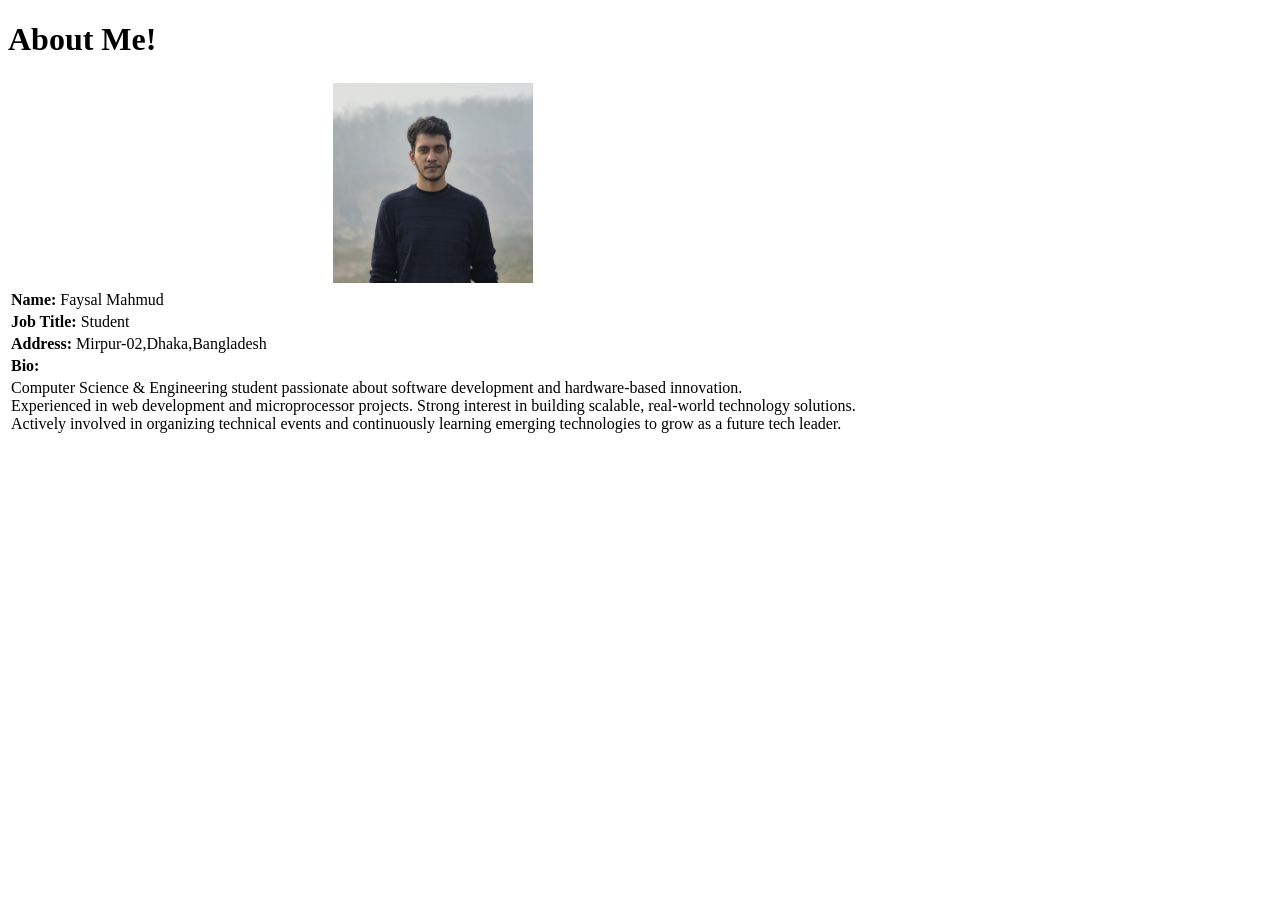
<file: portfolio/index.html>
<!DOCTYPE html>
<html lang="en">

<head>
    <meta charset="UTF-8">
    <meta name="viewport" content="width=device-width, initial-scale=1.0">
    <title>
        Index
    </title>
</head>

<body>
    <h1>About Me!</h1>
    <table>
        <tr>
            <td style="text-align:center;">
                <img src="profile.png" alt="My Photo" width="200" height="200">
            </td>
        </tr>

        <tr>
            <td>
                <strong>Name: </strong> Faysal Mahmud
            </td>
        </tr>

        <tr>
            <td>
                <strong>Job Title: </strong> Student
            </td>
        </tr>

        <tr>
            <td>
                <strong>Address: </strong> Mirpur-02,Dhaka,Bangladesh
            </td>

        </tr>

        <tr>
            <td>
                <strong>Bio: </strong>
            </td>
        </tr>

        <tr>

            <td>
                Computer Science & Engineering student passionate about software development and hardware-based
                innovation.<br>
                Experienced in web development and microprocessor projects.
                Strong interest in building scalable, real-world technology solutions.<br>
                Actively involved in organizing technical events and continuously learning emerging technologies to grow
                as
                a future tech leader.<br>
            </td>

        </tr>

    </table>

</body>

</html>
</file>
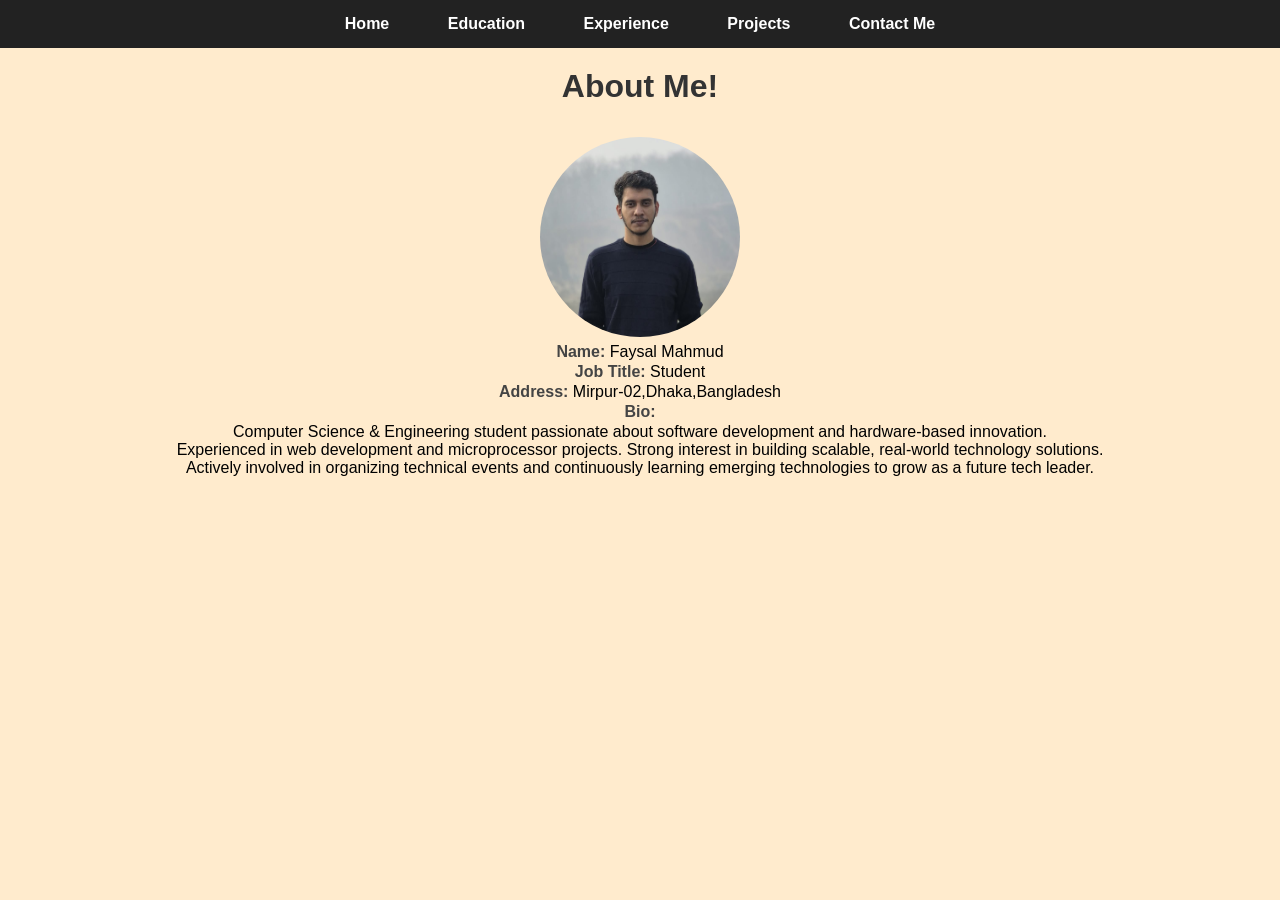
<file: portfolio/html/index.html>
<!DOCTYPE html>
<html lang="en">

<head>
    <meta charset="UTF-8">
    <meta name="viewport" content="width=device-width, initial-scale=1.0">

    <title>
        Index
    </title>

    <link rel="stylesheet" href="..\css\style.css">
</head>

<body>

    <nav>
        <ul>
            <li><a href="index.html" class="active">Home</a></li>
            <li><a href="education.html">Education</a></li>
            <li><a href="experience.html">Experience</a></li>
            <li><a href="project.html">Projects</a></li>
            <li><a href="contact me.php">Contact Me</a></li>
        </ul>
    </nav>


    <h1>About Me!</h1>

    <table>
        <tr>
            <td style="text-align:center;">
                <img src="..\Picture\profile.png" alt="My Photo" width="200" height="200">
            </td>
        </tr>

        <tr>
            <td>
                <strong>Name: </strong> Faysal Mahmud
            </td>
        </tr>

        <tr>
            <td>
                <strong>Job Title: </strong> Student
            </td>
        </tr>

        <tr>
            <td>
                <strong>Address: </strong> Mirpur-02,Dhaka,Bangladesh
            </td>

        </tr>

        <tr>
            <td>
                <strong>Bio: </strong>
            </td>
        </tr>

        <tr>

            <td>
                Computer Science & Engineering student passionate about software development and hardware-based
                innovation.<br>
                Experienced in web development and microprocessor projects.
                Strong interest in building scalable, real-world technology solutions.<br>
                Actively involved in organizing technical events and continuously learning emerging technologies to grow
                as
                a future tech leader.<br>
            </td>

        </tr>



    </table>

</body>

</html>
</file>
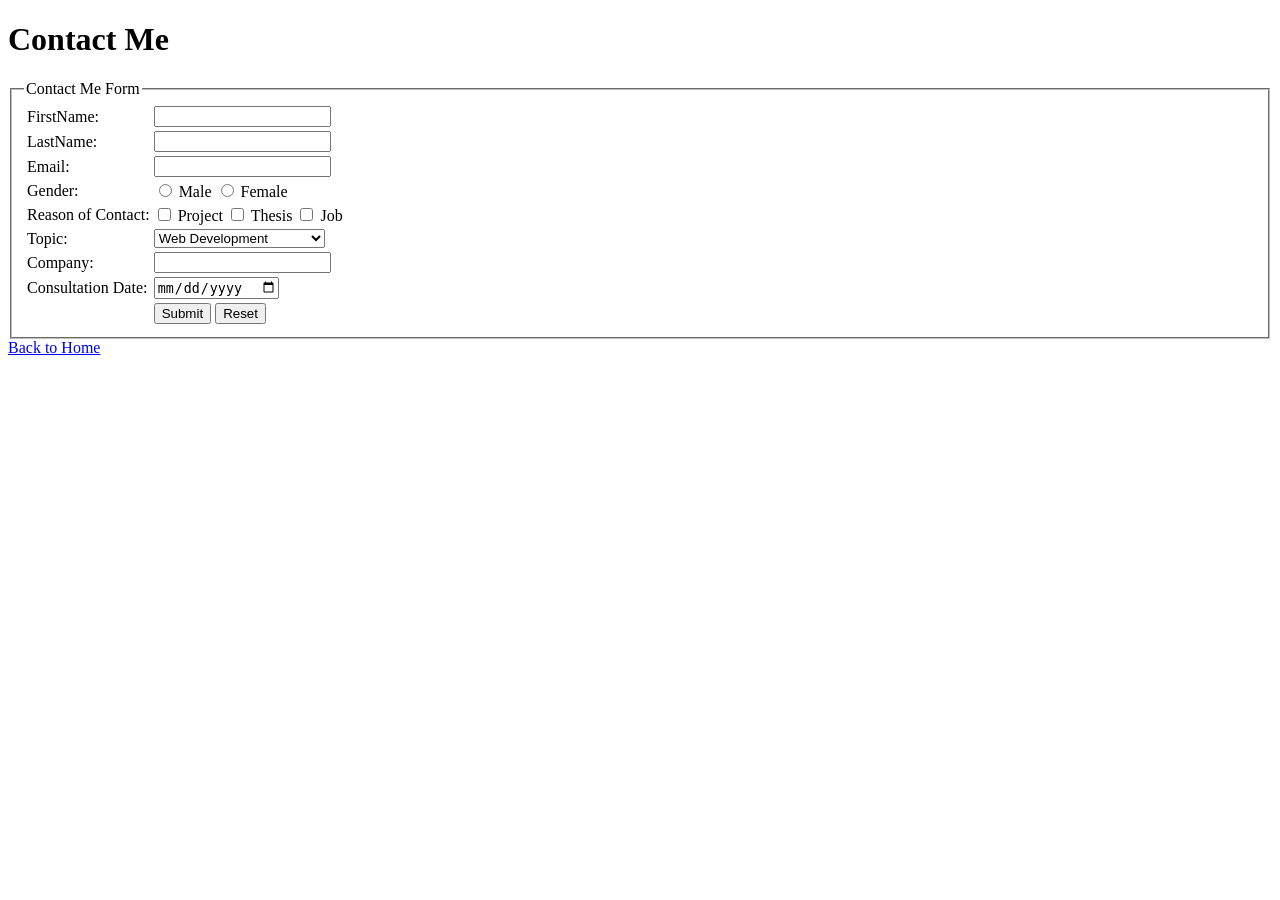
<file: Lab/form.html>
<!DOCTYPE html>
<html lang="en">

<head>
    <meta charset="UTF-8">
    <meta name="viewport" content="width=device-width, initial-scale=1.0">
    <title>Contact Form</title>
</head>

<body>
    <h1>Contact Me</h1>

    <!-- Registration Form with Table -->
    <form method="post">

        <fieldset>
            <legend>Contact Me Form</legend>

            <table>

                <tr>
                    <td><label for="firstName">FirstName:</label></td>
                    <td><input type="text" id="firstname" name="firstname" required></td>
                </tr>

                <tr>
                    <td><label for="lastName">LastName:</label></td>
                    <td><input type="text" id="lastname" name="lastname" required></td>
                </tr>

                <tr>
                    <td><label for="email">Email:</label></td>
                    <td><input type="email" id="email" name="email" required></td>
                </tr>



                <tr>
                    <td><label>Gender:</label></td>
                    <td>
                        <input type="radio" name="gender" value="male"> Male
                        <input type="radio" name="gender" value="female"> Female
                    </td>
                </tr>

                <tr>
                    <td><label>Reason of Contact:</label></td>
                    <td>
                        <input type="checkbox" value="project"> Project
                        <input type="checkbox" value="thesis"> Thesis
                        <input type="checkbox" value="job"> Job
                    </td>
                </tr>

                <tr>
                    <td><label for="topic">Topic:</label></td>
                    <td>
                        <select id="topic" name="topic">
                            <option>Web Development</option>
                            <option>Mobile App Development</option>
                            <option>AI/ML Development</option>
                        </select>
                    </td>
                </tr>

                <tr>
                    <td><label for="company">Company:</label></td>
                    <td><input type="company" id="company" name="company"></td>
                </tr>

                <tr>
                    <td> <label for="consultationDate">Consultation Date:</label></td>
                    <td>
                        <input type="date" id="consultationDate" name="consultationDate" required>
                    </td>
                </tr>

                <tr>
                    <td></td>
                    <td>
                        <input type="submit" value="Submit">
                        <input type="reset">
                    </td>
                </tr>

            </table>

        </fieldset>

    </form>



    <a href="index.html">Back to Home</a>
</body>

</html>
</file>
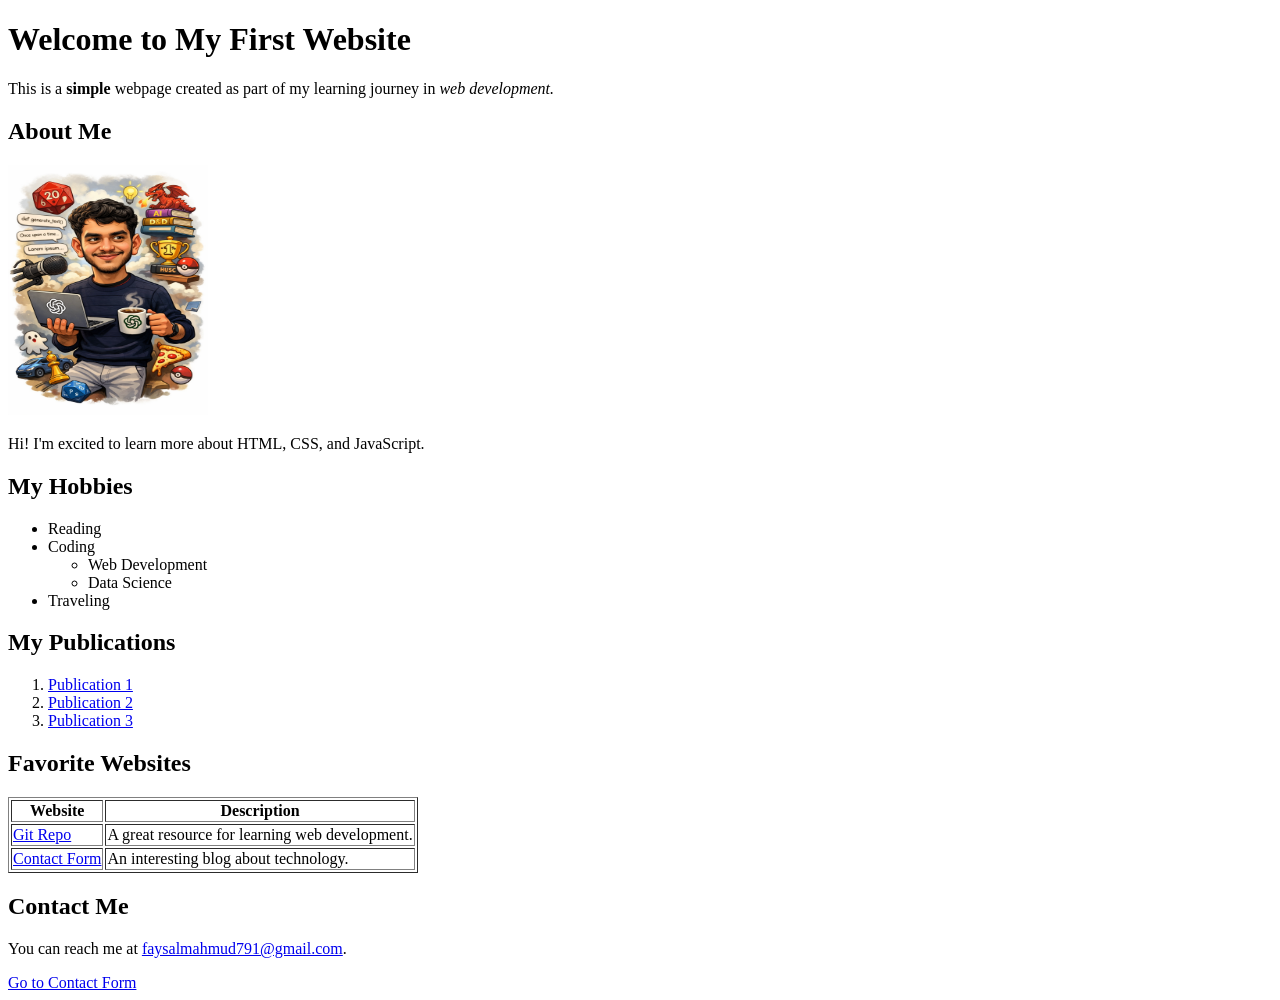
<file: Lab/Lab 1.html>
<!DOCTYPE html>
<html lang="en">

<head>
    <meta charset="UTF-8">
    <meta name="viewport" content="width=device-width, initial-scale=1.0">
    <title>My First Website</title>
</head>

<body>
    <h1>Welcome to My First Website</h1>
    <p>This is a <strong>simple</strong> webpage created as part of my learning journey in <em>web development.</em></p>
    <h2>About Me</h2>
    <img src="profile.png" alt="My Photo" width="200" height="250">
    <p>Hi! I'm excited to learn more about HTML, CSS, and JavaScript.</p>
    <h2>My Hobbies</h2>
    <ul>
        <li>Reading</li>
        <li>Coding</li>
        <ul>
            <li>Web Development</li>
            <li>Data Science</li>
        </ul>
        <li>Traveling</li>
    </ul>
    <h2>My Publications</h2>
    <ol>
        <li><a href="https://example.com/publication1" target="_blank">Publication 1</a></li>
        <li><a href="https://example.com/publication2" target="_blank">Publication 2</a></li>
        <li><a href="https://example.com/publication3" target="_blank">Publication 3</a></li>
    </ol>
    <h2>Favorite Websites</h2>
    <table border="1">
        <tr>
            <th>Website</th>
            <th>Description</th>
        </tr>
        <tr>
            <td><a href="https://github.com/FaysalMahmud313/wbt-spring-2025-2026" target="_blank">Git Repo</a></td>
            <td>A great resource for learning web development.</td>
        </tr>
        <tr>
            <td><a href="file:///D:/Webtech/wbt-spring-2025-2026/Lab/form.html" target="_blank">Contact Form</a></td>
            <td>An interesting blog about technology.</td>
        </tr>
    </table>
    <h2>Contact Me</h2>
    <p>You can reach me at <a href="mailto:faysalmahmud791@gmail.com">faysalmahmud791@gmail.com</a>.</p>
    <a href="form.html">Go to Contact Form</a>
</body>

</html>
</file>
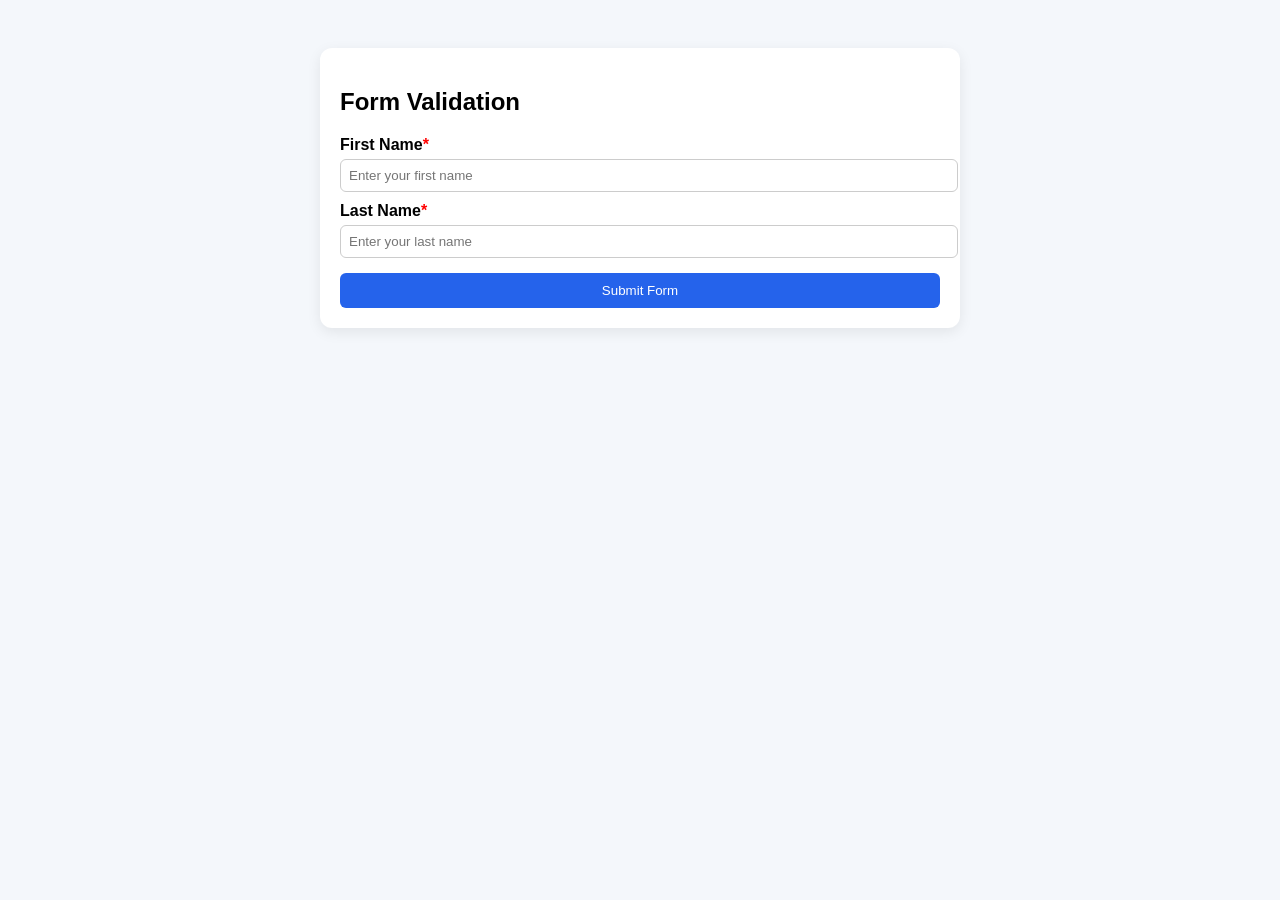
<file: Assignment/html/Task-1(Validation Form).html>
<!DOCTYPE html>
<html lang="en">

<head>
    <meta charset="UTF-8">
    <title>Form Validation</title>

    <style>
        body {
            font-family: Arial, sans-serif;
            background: #f4f7fb;
            padding: 40px;
            display: flex;
            justify-content: center;
            align-items: center;
        }

        span {
            color: red;
        }

        .section {
            background: #fff;
            border-radius: 12px;
            padding: 20px;
            box-shadow: 0 4px 14px rgba(0, 0, 0, 0.08);
            max-width: 600px;
            width: 100%;
            margin: 0 auto;
        }

        label {
            display: block;
            margin-top: 10px;
            font-weight: bold;
        }

        input {
            width: 100%;
            padding: 8px;
            margin-top: 5px;
            border: 1px solid #ccc;
            border-radius: 6px;
        }

        button {
            margin-top: 15px;
            padding: 10px;
            width: 100%;
            border: none;
            border-radius: 6px;
            background: #2563eb;
            color: white;
            cursor: pointer;
        }
    </style>


</head>

<body>

    <div class="section">
        <h2>Form Validation</h2>

        <form id="nameForm" novalidate>

            <div class="input-group">
                <label for="firstName">First Name<span>*</span></label>
                <input type="text" id="firstName" placeholder="Enter your first name" />
                <div class="error" id="firstNameError"></div>
            </div>

            <div class="input-group">
                <label for="lastName">Last Name<span>*</span></label>
                <input type="text" id="lastName" placeholder="Enter your last name" />
                <div class="error" id="lastNameError"></div>
            </div>

            <button type="submit">Submit Form</button>
            <div id="formSuccess" class="success"></div>

        </form>
    </div>

    <script>

        /*function validateForm() {

            const firstName = document.getElementById("firstName").value.trim();
            const lastName = document.getElementById("lastName").value.trim();

            if (firstName === "" || lastName === "") {
                alert("Both First Name and Last Name are required.");
                return false;
            }

            if (firstName.length < 2) {
                alert("First Name must contain at least 2 characters.");
                return false;
            }

            if (lastName.length < 2) {
                alert("Last Name must contain at least 2 characters.");
                return false;
            }

            alert("Form submitted successfully!");
            return true;
        }*/



        const nameForm = document.getElementById('nameForm');

        const firstNameInput = document.getElementById('firstName');
        const lastNameInput = document.getElementById('lastName');

        const firstNameError = document.getElementById('firstNameError');
        const lastNameError = document.getElementById('lastNameError');

        const formSuccess = document.getElementById('formSuccess');



        nameForm.addEventListener('submit', function (event) {

            event.preventDefault();

            formSuccess.textContent = "";
            firstNameError.textContent = "";
            lastNameError.textContent = "";

            const firstNameValue = firstNameInput.value.trim();
            const lastNameValue = lastNameInput.value.trim();

            let isFormValid = true;


            if (firstNameValue === "") {
                alert("First Name is required.");
                isFormValid = false;
            }
            else if (firstNameValue.length < 2) {
                alert("First Name must contain at least 2 characters.");
                isFormValid = false;
            }
            else if (lastNameValue === "") {
                alert("Last Name is required.");
                isFormValid = false;
            }
            else if (lastNameValue.length < 2) {
                alert("Last Name must contain at least 2 characters.");
                isFormValid = false;
            }

            if (isFormValid) {
                formSuccess.textContent = "Form submitted successfully!";
            }

        });

    </script>

</body>

</html>
</file>
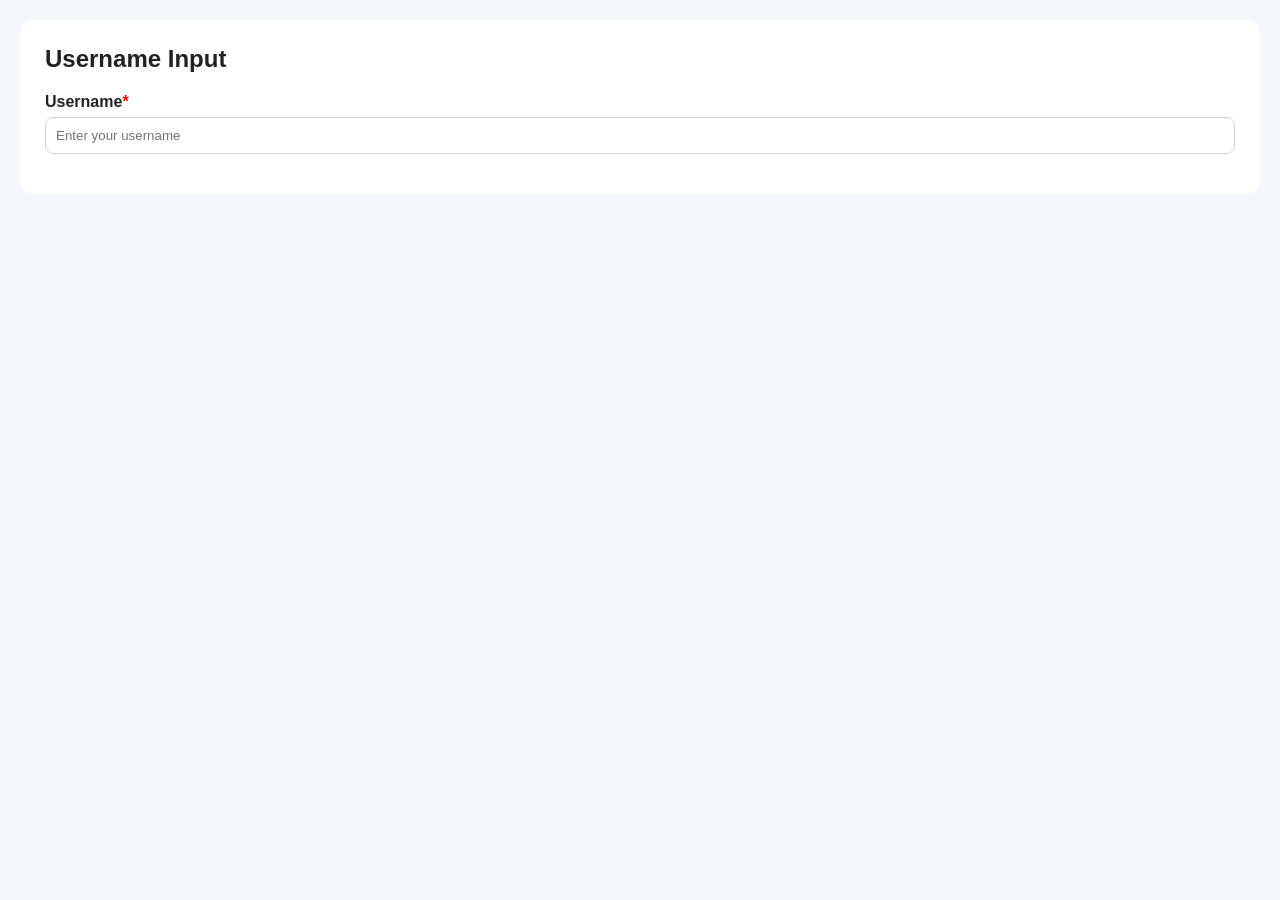
<file: Assignment/html/Task-2(uppercase).html>
<!DOCTYPE html>
<html lang="en">

<head>
    <meta charset="UTF-8">
    <meta name="viewport" content="width=device-width, initial-scale=1.0">
    <title>Username Uppercase Demo</title>

    <style>
        body {
            font-family: Arial, sans-serif;
            background: #f4f7fb;
            margin: 0;
            padding: 20px;
            color: #222;
        }

        .section {
            background: #fff;
            border-radius: 12px;
            padding: 25px;
            margin-bottom: 20px;

        }

        .section h2 {
            margin-top: 0;
        }


        .input-group {
            margin-bottom: 15px;
        }

        label {
            display: block;
            margin-bottom: 6px;
            font-weight: bold;
        }

        input {
            width: 100%;
            padding: 10px;
            border: 1px solid #cbd5e1;
            border-radius: 8px;
            box-sizing: border-box;
        }

        span {
            color: red;
        }
    </style>
</head>


<body>


    <div class="section">

        <h2>Username Input</h2>

        <form id="usernameForm" novalidate>

            <div class="input-group">
                <label for="username">Username<span>*</span></label>
                <input type="text" id="username" placeholder="Enter your username">
            </div>

        </form>

    </div>

    </div>


    <script>

        const usernameInput = document.getElementById('username');


        usernameInput.addEventListener('input', function () {

            usernameInput.value = usernameInput.value.toUpperCase();

        });

    </script>

</body>

</html>
</file>
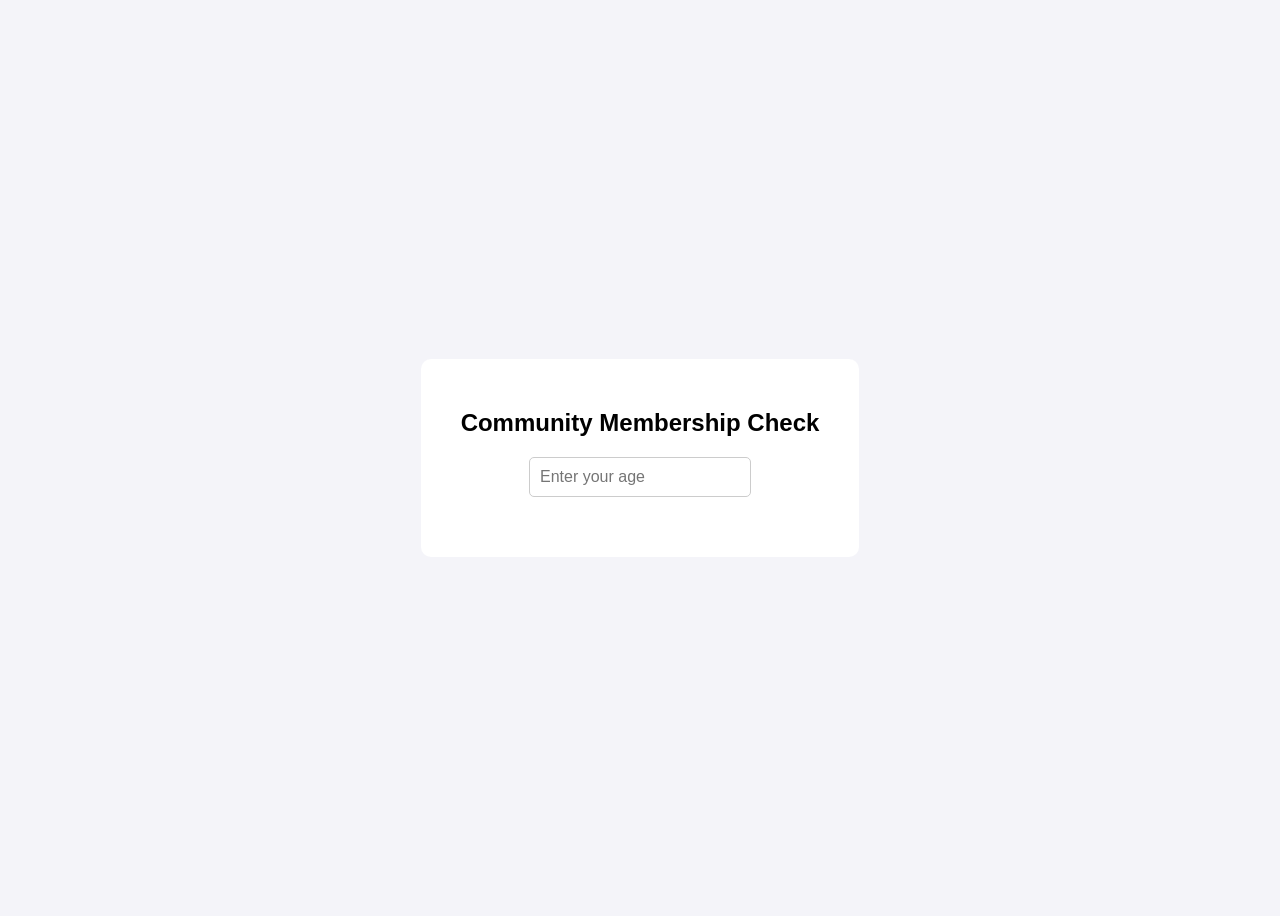
<file: Assignment/html/Task-3(Age).html>
<!DOCTYPE html>
<html lang="en">

<head>
    <meta charset="UTF-8">
    <meta name="viewport" content="width=device-width, initial-scale=1.0">
    <title>Community Membership Check</title>
    <style>
        body {
            font-family: Arial, sans-serif;
            background-color: #f4f4f9;
            display: flex;
            justify-content: center;
            align-items: center;
            height: 100vh;
        }

        .container {
            background-color: #fff;
            padding: 30px 40px;
            border-radius: 10px;
            text-align: center;
        }

        input[type="number"] {
            padding: 10px;
            width: 200px;
            border-radius: 5px;
            border: 1px solid #ccc;
            font-size: 16px;
            margin-bottom: 20px;
        }

        .message {
            font-size: 18px;
            margin-top: 10px;
        }

        .red-text {
            color: red;
        }
    </style>
</head>

<body>
    <div class="container">
        <h2>Community Membership Check</h2>
        <input type="number" id="ageInput" placeholder="Enter your age">
        <div id="message" class="message"></div>
    </div>

    <script>
        const ageInput = document.getElementById('ageInput');
        const messageDiv = document.getElementById('message');

        ageInput.addEventListener('input', function () {
            const age = parseInt(ageInput.value);

            if (isNaN(age)) {
                messageDiv.textContent = "";
            }
            else if (age < 40) {
                messageDiv.textContent = "To be a part of the community, you need to at least 40";
                messageDiv.classList.remove('red-text');

            }
            else if (age >= 40 && age <= 50) {
                messageDiv.textContent = "You are the youngsters of this community";
                messageDiv.classList.remove('red-text');
            }
            else if (age > 50) {
                messageDiv.textContent = "Top level members of the group";
                messageDiv.classList.add('red-text');
            }
        });
    </script>
</body>

</html>
</file>
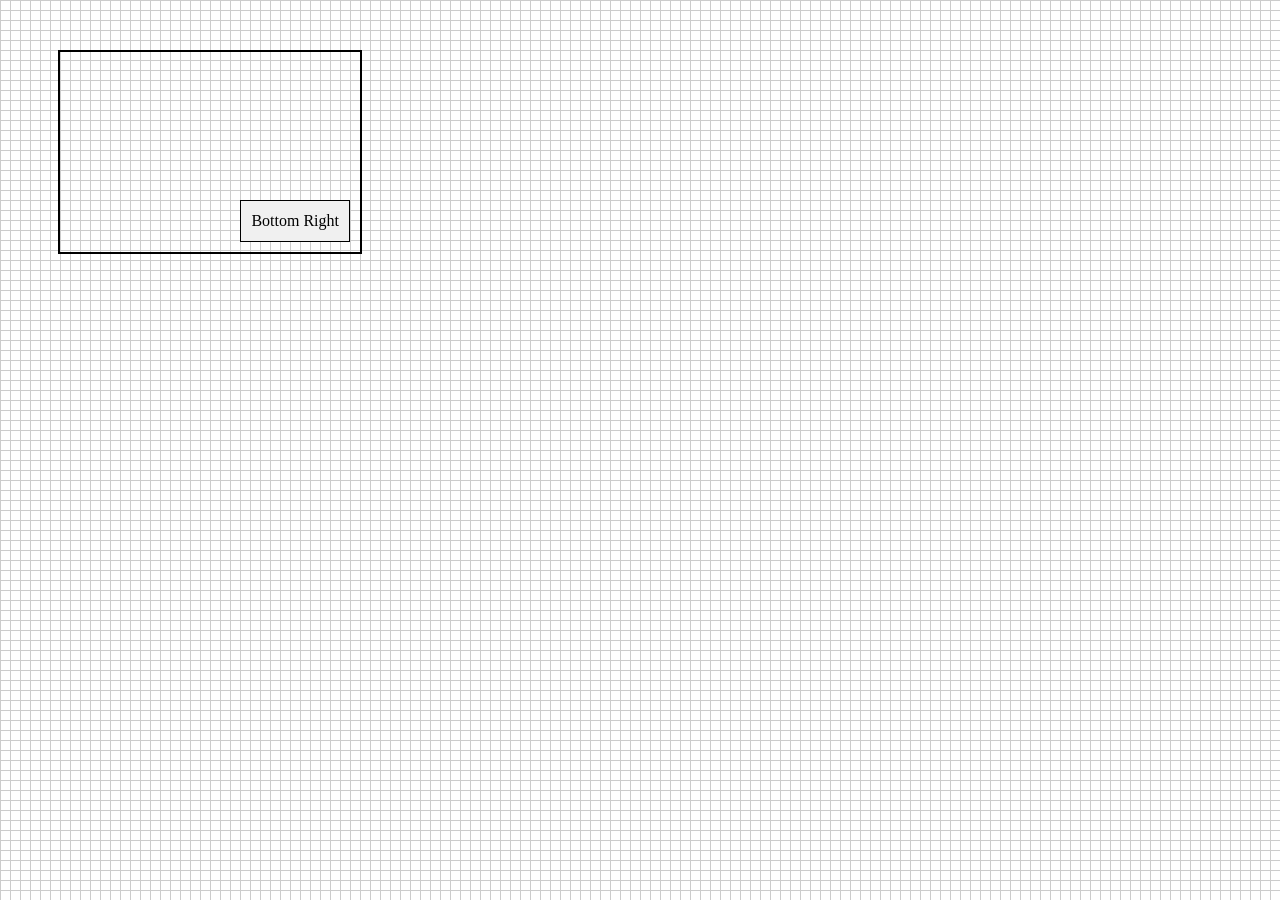
<file: Assignment/html/Task-4.html>
<!DOCTYPE html>
<html lang="en">

<head>
    <meta charset="UTF-8">
    <meta name="viewport" content="width=device-width, initial-scale=1.0">
    <title>Absolute Position Example</title>
    <style>
        body {
            background-image: linear-gradient(to right, #ccc 1px, transparent 1px),
                linear-gradient(to bottom, #ccc 1px, transparent 1px);
            background-size: 10px 10px;
        }

        .container {
            width: 300px;
            height: 200px;
            border: 2px solid black;
            position: relative;
            margin: 50px;
        }

        .bottom-right {
            padding: 0 10px;
            height: 40px;
            position: absolute;
            bottom: 10px;
            right: 10px;
            border: 1px solid black;
            text-align: center;
            line-height: 40px;
            background-color: #f0f0f0;
            white-space: nowrap;

        }
    </style>
</head>

<body>
    <div class="container">
        <div class="bottom-right">Bottom Right</div>
    </div>
</body>

</html>
</file>
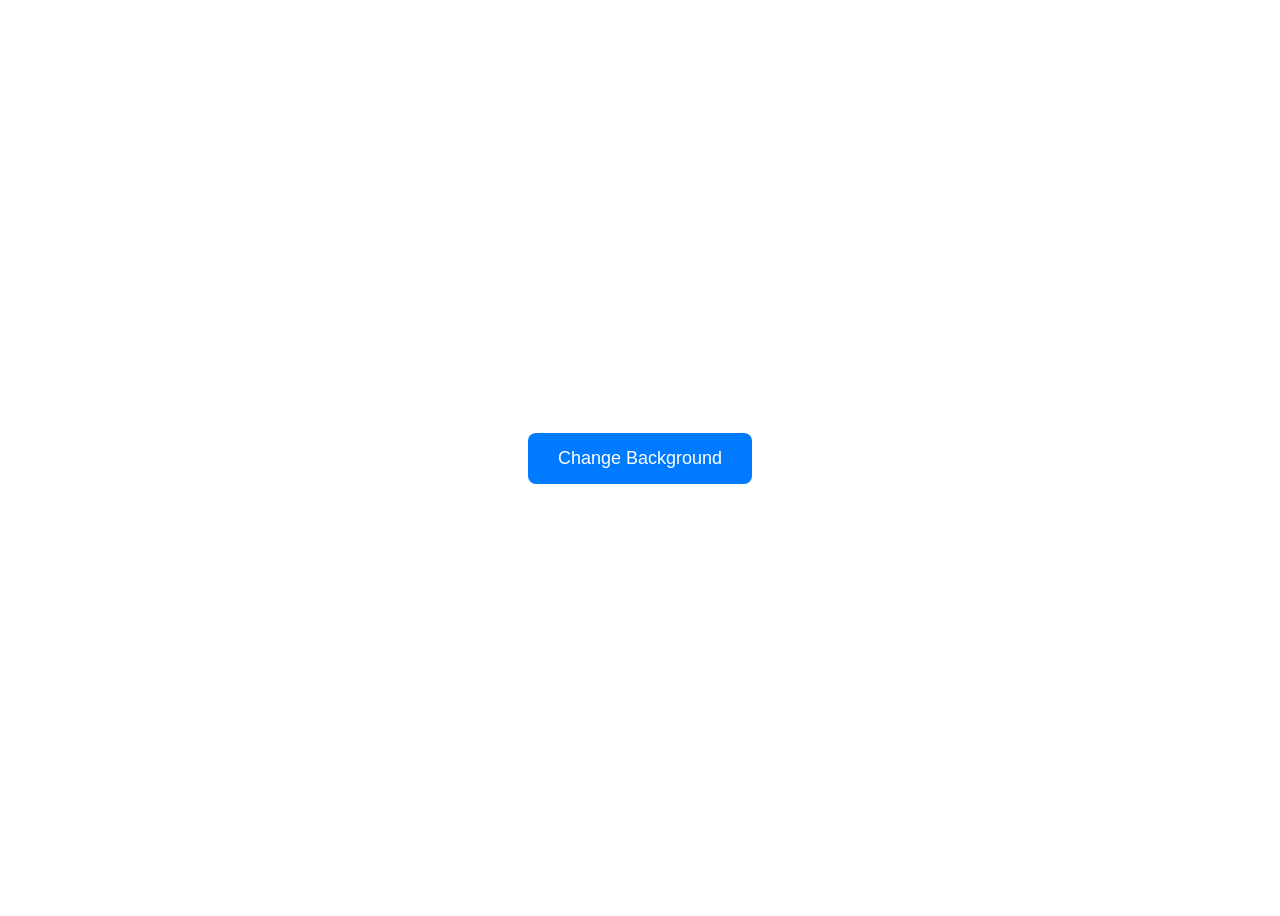
<file: Assignment/html/Task-5(Color).html>
<!DOCTYPE html>
<html lang="en">

<head>
    <meta charset="UTF-8">
    <meta name="viewport" content="width=device-width, initial-scale=1.0">
    <title>Random Background Changer</title>
    <style>
        body {
            font-family: Arial, sans-serif;
            display: flex;
            justify-content: center;
            align-items: center;
            height: 100vh;
            transition: background-color 0.5s;
        }

        button {
            padding: 15px 30px;
            font-size: 18px;
            border: none;
            border-radius: 8px;
            cursor: pointer;
            background-color: #007BFF;
            color: white;
            transition: background-color 0.3s;
        }

        button:hover {
            background-color: #0056b3;
        }
    </style>
</head>

<body>
    <button id="changeBgBtn">Change Background</button>

    <script>
        const button = document.getElementById('changeBgBtn');

        button.addEventListener('click', function () {
            const r = Math.floor(Math.random() * 256);
            const g = Math.floor(Math.random() * 256);
            const b = Math.floor(Math.random() * 256);
            const randomColor = `rgb(${r}, ${g}, ${b})`;

            document.body.style.backgroundColor = randomColor;
        });
    </script>
</body>

</html>
</file>
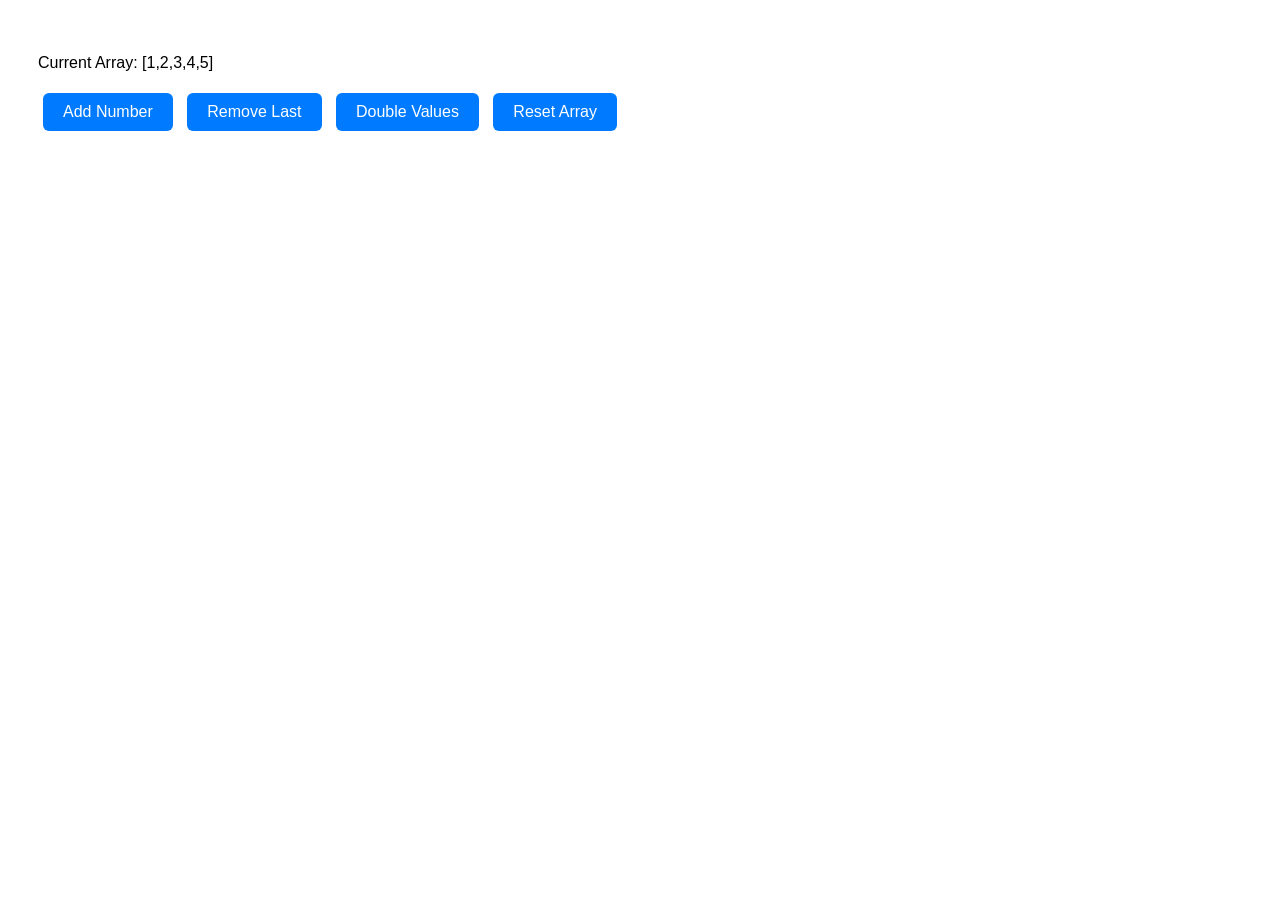
<file: Assignment/html/Task-6.html>
<!DOCTYPE html>
<html lang="en">

<head>
    <meta charset="UTF-8" />
    <meta name="viewport" content="width=device-width, initial-scale=1" />
    <title>Array Practice</title>
    <style>
        body {
            font-family: Arial, sans-serif;
            padding: 30px;
        }

        button {
            margin: 5px;
            padding: 10px 20px;
            font-size: 16px;
            border-radius: 6px;
            border: none;
            cursor: pointer;
            background-color: #007BFF;
            color: white;
        }

        button:hover {
            background-color: #0056b3;
        }
    </style>
</head>

<body>

    <p>Current Array: <span id="arrayDisplay"></span></p>

    <button id="addNumberBtn">Add Number</button>
    <button id="removeLastBtn">Remove Last</button>
    <button id="doubleValuesBtn">Double Values</button>
    <button id="resetBtn">Reset Array</button>

    <script>
        let arr = [1, 2, 3, 4, 5];
        const display = document.getElementById('arrayDisplay');

        function updateDisplay() {
            display.textContent = JSON.stringify(arr);
        }

        function addNumber() {
            const nextNumber = arr.length ? arr[arr.length - 1] + 1 : 1;
            arr.push(nextNumber);
            updateDisplay();
        }

        function removeLast() {
            if (arr.length > 0) {
                arr.pop();
                updateDisplay();
            } else {
                alert("Array is already empty!");
            }
        }

        function doubleValues() {
            arr = arr.map(num => num * 2);
            updateDisplay();
        }

        function resetArray() {
            arr = [1, 2, 3, 4, 5];
            updateDisplay();
        }

        // Event listeners
        document.getElementById('addNumberBtn').addEventListener('click', addNumber);
        document.getElementById('removeLastBtn').addEventListener('click', removeLast);
        document.getElementById('doubleValuesBtn').addEventListener('click', doubleValues);
        document.getElementById('resetBtn').addEventListener('click', resetArray);

        updateDisplay();
    </script>

</body>

</html>
</file>
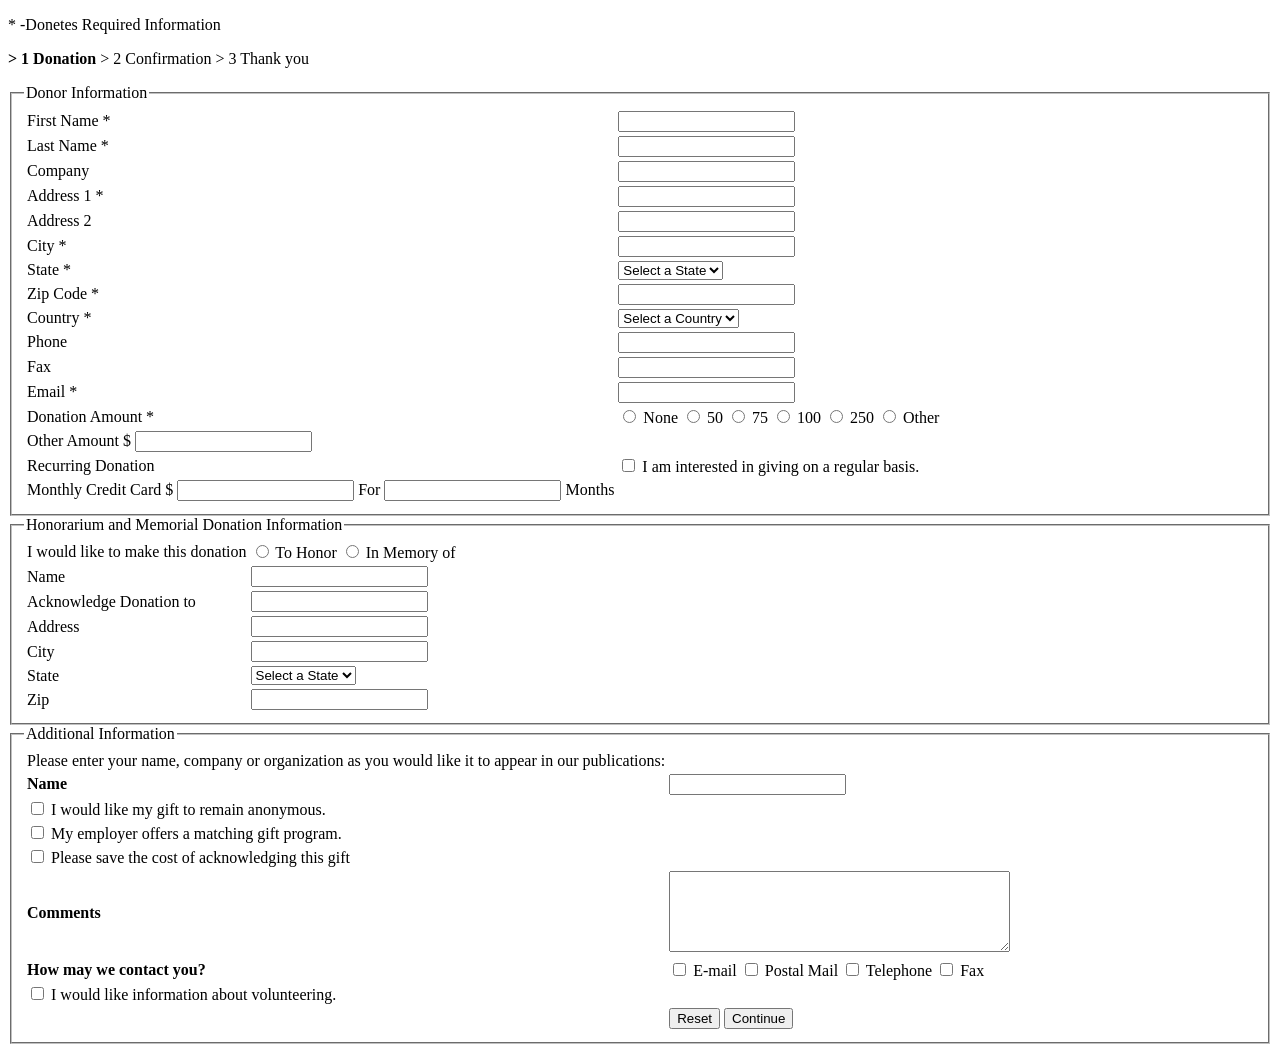
<file: Lab/html/form.html>
<!DOCTYPE html>
<html lang="en">

<head>
    <meta charset="UTF-8">
    <meta name="viewport" content="width=device-width, initial-scale=1.0">

    <title>
        Donor Form
    </title>

    <link rel="stylesheet" href="D:\Webtech\wbt-spring-2025-2026\Lab\css\form.css">
</head>

<body>

    <p><span>*</span> -Donetes Required Information</p>
    <p><strong>> 1 Donation</strong> > 2 Confirmation > 3 Thank you</p>


    <fieldset>
        <legend>Donor Information</legend>

        <table>

            <tr>
                <td>First Name <span>*</span></td>
                <td><input type="text" name="firstName" required></td>
            </tr>

            <tr>
                <td>Last Name <span>*</span></td>
                <td><input type="text" name="lastName" required></td>
            </tr>

            <tr>
                <td>Company</td>
                <td><input type="text" name="company"></td>
            </tr>

            <tr>
                <td>Address 1 <span>*</span></td>
                <td><input type="text" name="address1" required></td>
            </tr>

            <tr>
                <td>Address 2</td>
                <td><input type="text" name="address2"></td>
            </tr>

            <tr>
                <td>City <span>*</span></td>
                <td><input type="text" name="city" required></td>
            </tr>

            <tr>
                <td>State <span>*</span></td>
                <td>
                    <select name="state" required>
                        <option>Select a State</option>
                    </select>
                </td>
            </tr>

            <tr>
                <td>Zip Code <span>*</span></td>
                <td><input type="text" name="zip" required></td>
            </tr>

            <tr>
                <td>Country <span>*</span></td>
                <td>
                    <select name="country" required>
                        <option>Select a Country</option>
                    </select>
                </td>
            </tr>

            <tr>
                <td>Phone</td>
                <td><input type="text" name="phone"></td>
            </tr>

            <tr>
                <td>Fax</td>
                <td><input type="text" name="fax"></td>
            </tr>

            <tr>
                <td>Email <span>*</span></td>
                <td><input type="email" name="email" required></td>
            </tr>

            <tr>
                <td>Donation Amount <span>*</span></td>
                <td>
                    <input type="radio" name="amount" value="none"> None
                    <input type="radio" name="amount" value="50"> 50
                    <input type="radio" name="amount" value="75"> 75
                    <input type="radio" name="amount" value="100"> 100
                    <input type="radio" name="amount" value="250"> 250
                    <input type="radio" name="amount" value="other"> Other

                </td>



            </tr>

            <tr>
                <td>
                    Other Amount $ <input type="text" name="otherAmount">
                </td>
            </tr>

            <tr>
                <td>Recurring Donation</td>
                <td>
                    <input type="checkbox" name="rucurring">
                    I am interested in giving on a regular basis.

                </td>
            </tr>
            <tr>
                <td>

                    Monthly Credit Card $
                    <input type="text" name="monthlyAmount">
                    For
                    <input type="text" name="months">
                    Months
                </td>
            </tr>

        </table>
    </fieldset>

    <fieldset>
        <legend>Honorarium and Memorial Donation Information</legend>

        <table>

            <tr>
                <td>I would like to make this donation</td>
                <td>
                    <input type="radio" name="donationType" value="honor"> To Honor
                    <input type="radio" name="donationType" value="memory"> In Memory of
                </td>
            </tr>

            <tr>
                <td>Name</td>
                <td><input type="text" name="honorName"></td>
            </tr>

            <tr>
                <td>Acknowledge Donation to</td>
                <td><input type="text" name="acknowledgeTo"></td>
            </tr>

            <tr>
                <td>Address</td>
                <td><input type="text" name="Address"></td>
            </tr>

            <tr>
                <td>City</td>
                <td><input type="text" name="City"></td>
            </tr>

            <tr>
                <td>State</td>
                <td>
                    <select name="state">
                        <option>Select a State</option>
                    </select>
                </td>
            </tr>

            <tr>
                <td>Zip</td>
                <td><input type="text" name="zip"></td>
            </tr>

        </table>
    </fieldset>

    <fieldset>
        <legend>Additional Information</legend>

        <table>

            <tr>
                <td>
                    Please enter your name, company or organization as you would like it to appear in our publications:
                </td>
            </tr>

            <tr>
                <td><strong>Name</strong></td>
                <td><input type="text" name="publishName"></td>
            </tr>

            <tr>
                <td>
                    <input type="checkbox" name="anonymous">
                    I would like my gift to remain anonymous.

                </td>
            </tr>
            <tr>
                <td>
                    <input type="checkbox" name="matchingGift">
                    My employer offers a matching gift program.
                </td>
            </tr>

            <tr>
                <td>
                    <input type="checkbox" name="noThankYou">
                    Please save the cost of acknowledging this gift
                </td>
            </tr>

            <tr>
                <td><strong>Comments</strong></td>
                <td>
                    <textarea name="comments" rows="5" cols="40"></textarea>
                </td>
            </tr>

            <tr>
                <td><strong>How may we contact you?</strong></td>
                <td>
                    <input type="checkbox" name="contactEmail"> E-mail
                    <input type="checkbox" name="contactMail"> Postal Mail
                    <input type="checkbox" name="contactPhone"> Telephone
                    <input type="checkbox" name="contactFax"> Fax
                </td>
            </tr>

            <tr>
                <td>
                    <input type="checkbox" name="volunteerInfo">
                    I would like information about volunteering.
                </td>
            </tr>

            <tr>
                <td></td>
                <td>
                    <input type="reset" value="Reset">
                    <input type="submit" value="Continue">
                </td>
            </tr>

        </table>
    </fieldset>


</body>

</html>
</file>
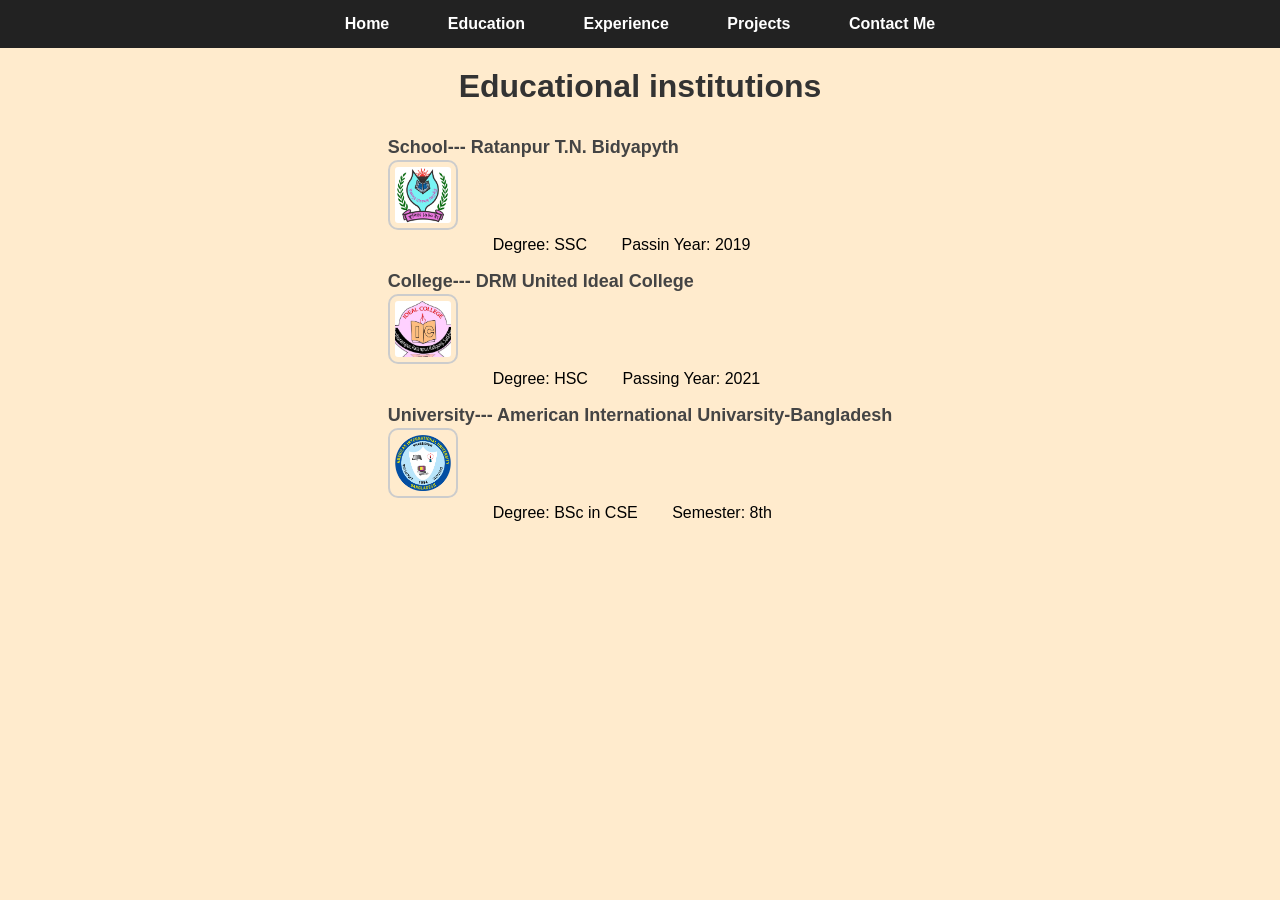
<file: portfolio/html/education.html>
<!DOCTYPE html>
<html lang="en">

<head>
    <meta charset="UTF-8">
    <meta name="viewport" content="width=device-width, initial-scale=1.0">
    <title>Education</title>

    <link rel="stylesheet" href="..\css\education.css">
</head>

<body>

    <nav>
        <ul>
            <li><a href="index.html">Home</a></li>
            <li><a href="education.html" class="active">Education</a></li>
            <li><a href="experience.html">Experience</a></li>
            <li><a href="project.html">Projects</a></li>
            <li><a href="contact me.php">Contact Me</a></li>
        </ul>
    </nav>

    <h1>Educational institutions</h1>
    <table>

        <tr>
            <td>
                <strong>School--- Ratanpur T.N. Bidyapyth </strong>
            </td>
        </tr>


        <tr>
            <td>
                <img src="..\Picture\school.jpg" alt="School Logo" width="50" height="50">
            </td>

        </tr>

        <tr>
            <td>
                <ul>
                    <li>Degree: SSC</li>
                    <li>Passin Year: 2019</li>
                </ul>

            </td>

        </tr>

        <tr>
            <td>
                <strong>College--- DRM United Ideal College </strong>
            </td>
        </tr>

        <tr>
            <td>
                <img src="..\Picture\college.jpg" alt="College Logo" width="50" height="50">

            </td>

        </tr>

        <tr>
            <td>
                <ul>
                    <li>Degree: HSC</li>
                    <li>Passing Year: 2021</li>
                </ul>

            </td>
        </tr>

        <tr>
            <td>
                <strong>University--- American International Univarsity-Bangladesh</strong>
            </td>
        </tr>

        <tr>
            <td>
                <img src="..\Picture\aiub.png" alt="Univarsity Logo" width="50" height="50">
            </td>

        </tr>

        <tr>
            <td>
                <ul>
                    <li>Degree: BSc in CSE</li>
                    <li>Semester: 8th</li>
                </ul>

            </td>
        </tr>





    </table>
</body>

</html>
</file>
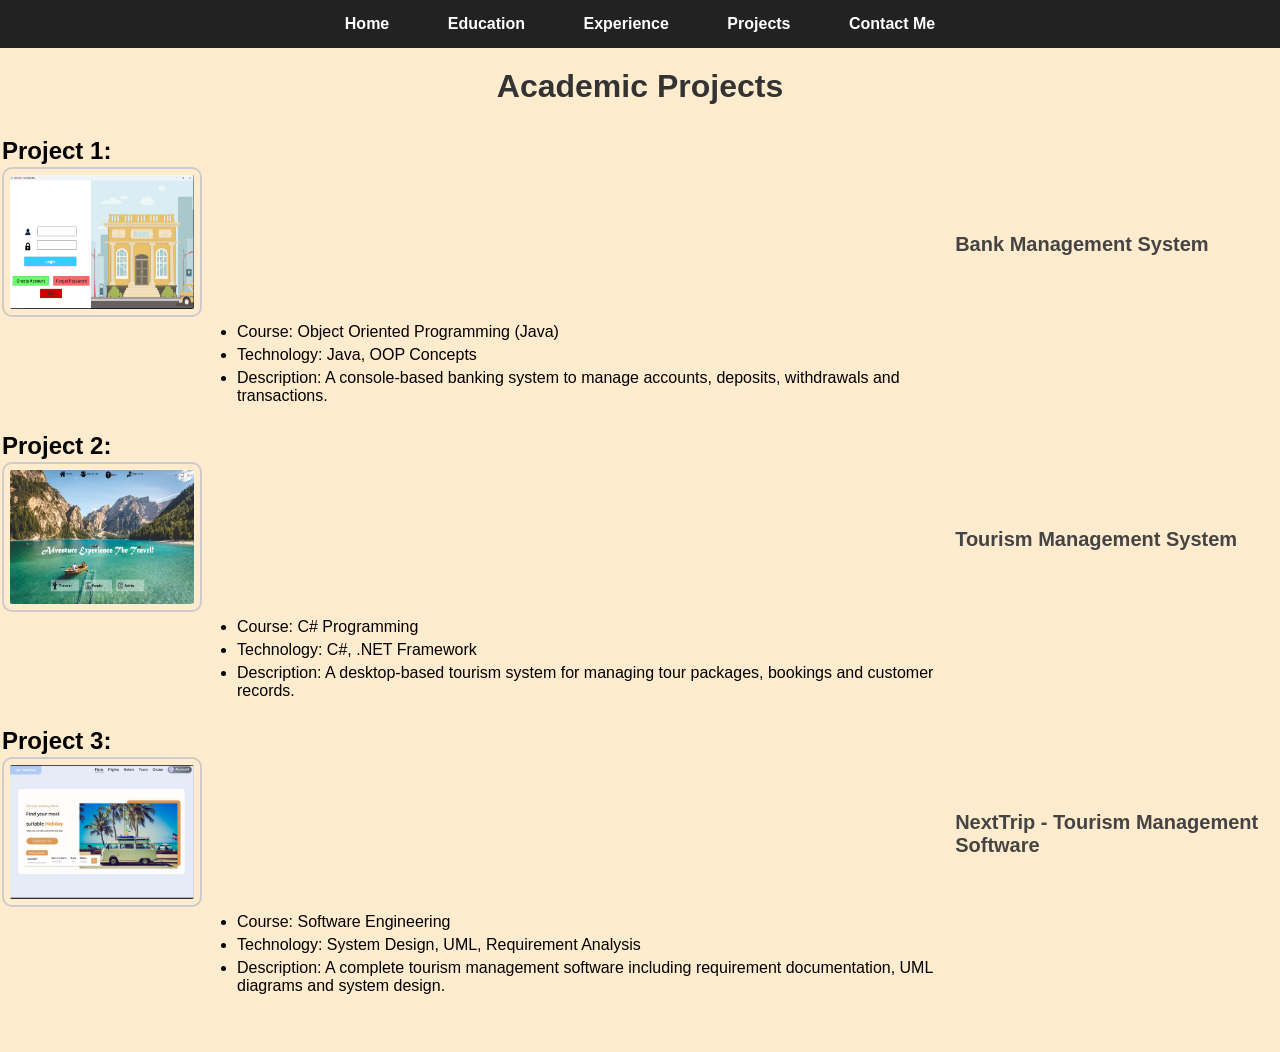
<file: portfolio/html/project.html>
<!DOCTYPE html>
<html lang="en">

<head>
    <meta charset="UTF-8">
    <meta name="viewport" content="width=device-width, initial-scale=1.0">
    <title>Projects</title>
    <link rel="stylesheet" href="..\css\project.css">

</head>

<body>

    <nav>
        <ul>
            <li><a href="index.html">Home</a></li>
            <li><a href="education.html">Education</a></li>
            <li><a href="experience.html">Experience</a></li>
            <li><a href="project.html" class="active">Projects</a></li>
            <li><a href="contact me.php">Contact Me</a></li>
        </ul>
    </nav>


    <h1>Academic Projects</h1>
    <table>


        <tr>
            <td>
                <h2>Project 1:</h2>
            </td>
        </tr>

        <tr>
            <td>
                <img src="..\Picture\bank.png" alt="Bank Management System" width="200" height="150">
            </td>
            <td>
                <strong>Bank Management System</strong>
            </td>
        </tr>

        <tr>
            <td>
                <ul>
                    <li>Course: Object Oriented Programming (Java)</li>
                    <li>Technology: Java, OOP Concepts</li>
                    <li>Description: A console-based banking system to manage accounts, deposits, withdrawals and
                        transactions.</li>
                </ul>
            </td>
        </tr>



        <tr>
            <td>
                <h2>Project 2:</h2>
            </td>
        </tr>

        <tr>
            <td>
                <img src="..\Picture\tour.png" alt="Tourism Management System" width="200" height="150">
            </td>
            <td>
                <strong>Tourism Management System</strong>
            </td>
        </tr>

        <tr>
            <td>
                <ul>
                    <li>Course: C# Programming</li>
                    <li>Technology: C#, .NET Framework</li>
                    <li>Description: A desktop-based tourism system for managing tour packages, bookings and customer
                        records.</li>
                </ul>
            </td>
        </tr>



        <tr>
            <td>
                <h2>Project 3:</h2>
            </td>
        </tr>

        <tr>
            <td>
                <img src="..\Picture\NextTrip.png" alt="NextTrip Software" width="200" height="150">
            </td>
            <td>
                <strong>NextTrip - Tourism Management Software</strong>
            </td>
        </tr>

        <tr>
            <td>
                <ul>
                    <li>Course: Software Engineering</li>
                    <li>Technology: System Design, UML, Requirement Analysis</li>
                    <li>Description: A complete tourism management software including requirement documentation, UML
                        diagrams and system design.</li>
                </ul>
            </td>
        </tr>



    </table>

</body>

</html>
</file>
